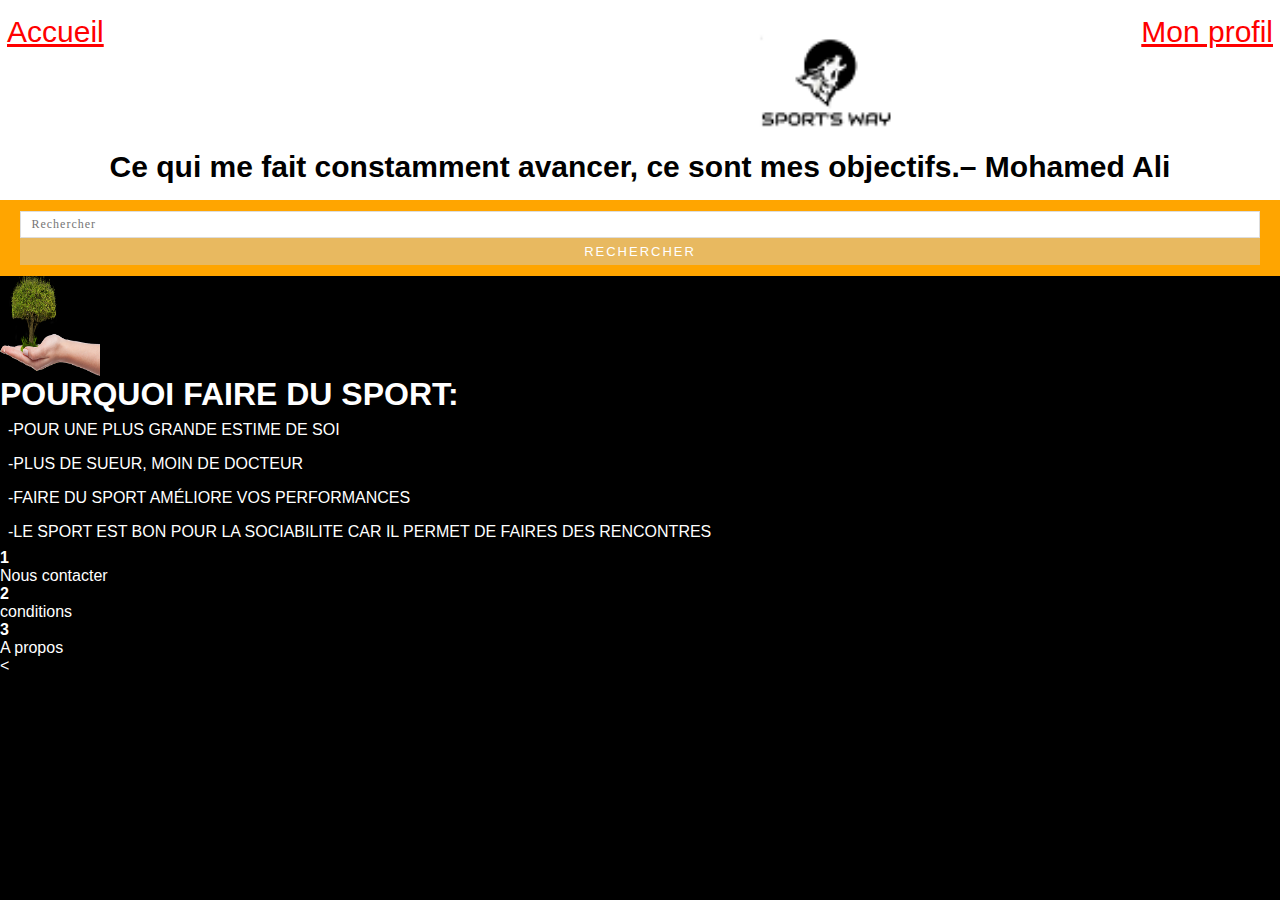
<file: index.html>
<html>
  <head>
    <meta charset="utf-8">
    <link href="style.css" rel="stylesheet">
  </head>

<body>

  <header>
    <a href="https://www.netflix.com/browse" class="bouton">Accueil</a>
    <a href="file:///C:/Users/didil_000/Documents/Projets%20site%20app/home.html"
    class="profil">Mon profil</a>

    <img class="logo" src="logo.png">
    <section class="acceuil">
       <h1>Ce qui me fait constamment avancer, ce sont mes objectifs.– Mohamed Ali</h1>
     </section>
  </header>
  <div align="center">
  <div class="recherche_p">


<form action="/search" id="searchthis" method="get">
<input id="search" name="q" type="text" placeholder="Rechercher" />
<input id="search-btn" type="submit" value="Rechercher" />
</form>
<style type='text/css'>
</style>

</div>
</div>

<div class=profil1>
  <img class="homme1" src="test.png" alt="hope">
</div>




   <section class="raisons">
      <ul>
        <h1>POURQUOI FAIRE DU SPORT:</h1>
        <li>   -POUR UNE PLUS GRANDE ESTIME DE SOI</li>
        <li>   -PLUS DE SUEUR, MOIN DE DOCTEUR</li>
        <li>   -FAIRE DU SPORT AMÉLIORE VOS PERFORMANCES</li>
        <li>   -LE SPORT EST BON POUR LA SOCIABILITE CAR IL PERMET DE FAIRES DES RENCONTRES</li>
      </ul>
    </section>
<footer>
    <section class="tools">
      <article>
        <h4>1</h4>
        <p>Nous contacter</p>
      </article>
      <article>
        <h4>2</h4>
        <p>conditions</p>
      </article>
      <article>
        <h4>3</h4>
        <p>A propos</p>
      </article>
    </section>
 </footer>
</body>
</html>     







                                                                                                                                                                                                                                                                                                                                                                                                                                                                                                                              <
</file>
<file: style.css>
* {
  margin: 0;
  padding: 0;
  box-sizing: border-box;
}

body {
  font-family: 'Encode Sans', sans-serif;
  color: white;
  background-color: black;
}
ul {
  list-style-type: none;
}

li {
  padding: 8px;
}
div {
/*barre de recherche*/
  .recherche_p{
    background-color: orange;
    border-style: solid;
    border-width: 1px;
    border-color: orange;
    padding: 10px 10px 10px 10px;

  }
  #searchthis #search {
    background-color: #ffffff;
    border-style: solid;
    border-width: 1px;
    border-color: #dddddd;
    padding: 5px 10px 5px 10px;
    width: 98.5%;
    box-sizing: border-box;
    font-family: serif;
    font-size: 12px;
    font-weight:normal;
    letter-spacing: 1px;
  }
  #searchthis #search-btn {
    background-color: #E8B960;
    border-style: solid;
    border-width: 1px;
    border-color:#E8B960;
    padding: 5px 10px 5px 10px;
    width: 98.5%;
    box-sizing: border-box;
    font-size: PT sans;
    font-size: 13px;
    font-weight: normal;
    letter-spacing: 2px;
    text-transform: uppercase;
    color: #ffffff;

  }
  #searchthis #search-btn:hover {
    background-color: #ffffff;
    color: #E8B960;
    cursor: pointer;


  }
}
/*code pour l'acceuil*/
.acceuil
{
  height: 15px;
  font-size: 15px;
  color: black;
  background-image: image(fond);
  text-align: center;
}
/*code pour le bouton acceuil*/
.bouton{
  height: 26px;
  font-size: 30px;
  color:red;
  margin-top: 8px;
  padding: 7px;
  float: left;
}
/*code pour la partie profil*/
.profil{
  height: 26px;
  align=center;
  font-size: 30px;
  color: red;
  margin-top: 8px;
  padding: 7px;
  float: right;
}
/*code pour le logo*/
.logo{
  height: 150px;
  align=center;
  margin-left: 550px;

}
/* pour les profils*/
.homme1{
  height: 100px;
  width: 100px;

}




header{
  background-color: white;
  background-repeat: no-repeat;
  height: 200px;
}
footer{
  background-color: black;

}
</file>
